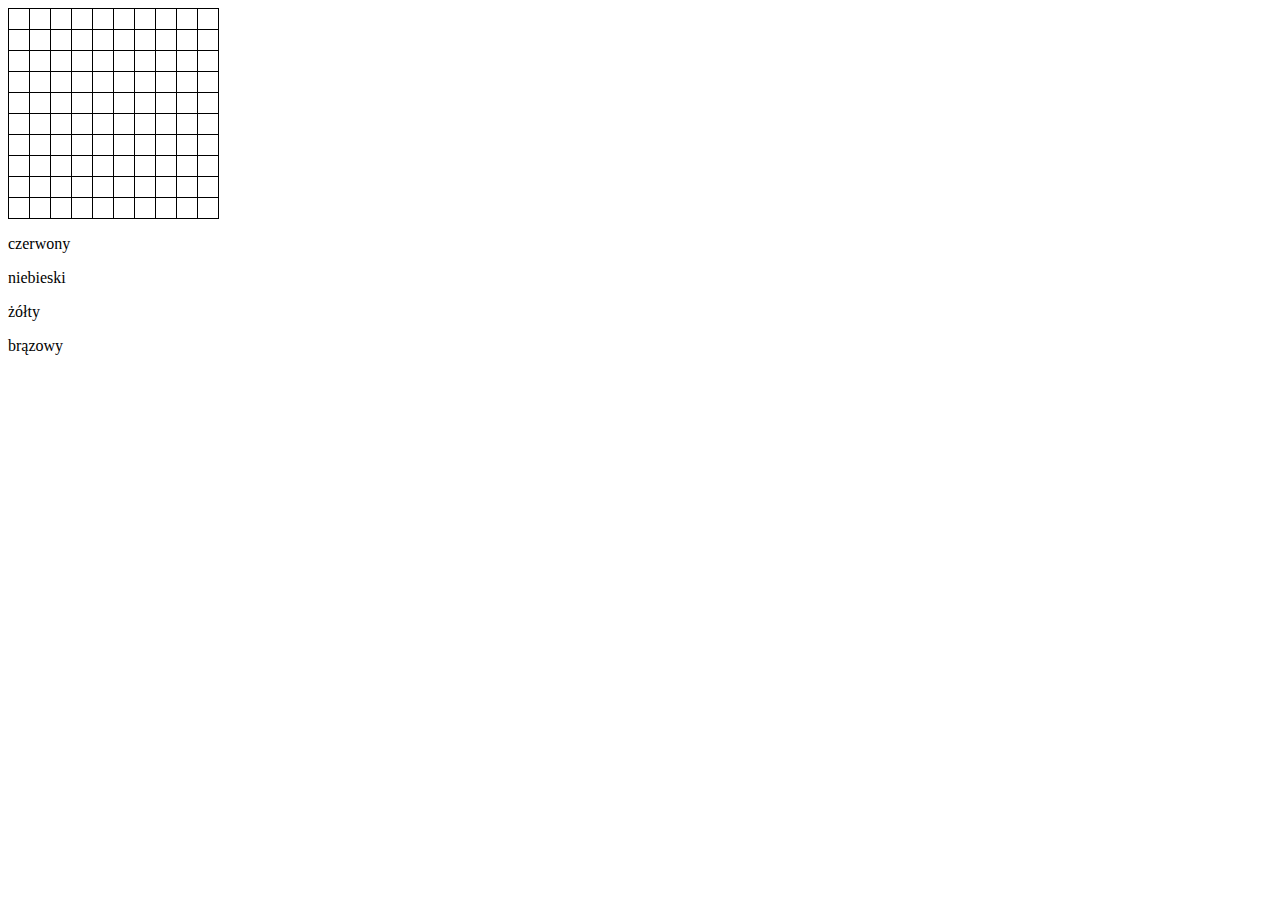
<file: kolorowanka-szyfr/index.html>
<!DOCTYPE HTML PUBLIC "-//W3C//DTD HTML 4.01 Transitional//EN" "http://www.w3.org/TR/html4/loose.dtd">
<html lang="en">

<head>
    <meta http-equiv="content-type" content="text/html; charset=utf-8">
    <title>kolorowanka-szyfr</title>
    <link rel="stylesheet" href="style.css" type="text/css">
    <script type="text/javascript" src="script.js"></script>
</head>

    <body>

        <table id="mytab1" class="tg">
            <tr>
                <td width="10px" class="tg-jpc1" onclick="tdclick(this);"></td>
                <td width="10px" class="tg-0lax" onclick="tdclick(this);"></td>
                <td width="10px" class="tg-0lax" onclick="tdclick(this);"></td>
                <td width="10px" class="tg-0lax" onclick="tdclick(this);"></td>
                <td width="10px" class="tg-0lax" onclick="tdclick(this);"></td>
                <td width="10px" class="tg-0lax" onclick="tdclick(this);"></td>
                <td width="10px" class="tg-0lax" onclick="tdclick(this);"></td>
                <td width="10px" class="tg-0lax" onclick="tdclick(this);"></td>
                <td width="10px" class="tg-0lax" onclick="tdclick(this);"></td>
                <td width="10px" class="tg-0lax" onclick="tdclick(this);"></td>
            </tr>
            <tr>
                <td width="10px" class="tg-0lax" onclick="tdclick(this);"></td>
                <td width="10px" class="tg-0lax" onclick="tdclick(this);"></td>
                <td width="10px" class="tg-0lax" onclick="tdclick(this);"></td>
                <td width="10px" class="tg-0lax" onclick="tdclick(this);"></td>
                <td width="10px" class="tg-0lax" onclick="tdclick(this);"></td>
                <td width="10px" class="tg-0lax" onclick="tdclick(this);"></td>
                <td width="10px" class="tg-0lax" onclick="tdclick(this);"></td>
                <td width="10px" class="tg-0lax" onclick="tdclick(this);"></td>
                <td width="10px" class="tg-0lax" onclick="tdclick(this);"></td>
                <td width="10px" class="tg-0lax" onclick="tdclick(this);"></td>
            </tr>
            <tr>
                <td width="10px" class="tg-0lax" onclick="tdclick(this);"></td>
                <td width="10px" class="tg-0lax" onclick="tdclick(this);"></td>
                <td width="10px" class="tg-0lax" onclick="tdclick(this);"></td>
                <td width="10px" class="tg-0lax" onclick="tdclick(this);"></td>
                <td width="10px" class="tg-0lax" onclick="tdclick(this);"></td>
                <td width="10px" class="tg-0lax" onclick="tdclick(this);"></td>
                <td width="10px" class="tg-0lax" onclick="tdclick(this);"></td>
                <td width="10px" class="tg-0lax" onclick="tdclick(this);"></td>
                <td width="10px" class="tg-0lax" onclick="tdclick(this);"></td>
                <td width="10px" class="tg-0lax" onclick="tdclick(this);"></td>
            </tr>
            <tr>
                <td width="10px" class="tg-0lax" onclick="tdclick(this);"></td>
                <td width="10px" class="tg-0lax" onclick="tdclick(this);"></td>
                <td width="10px" class="tg-0lax" onclick="tdclick(this);"></td>
                <td width="10px" class="tg-0lax" onclick="tdclick(this);"></td>
                <td width="10px" class="tg-0lax" onclick="tdclick(this);"></td>
                <td width="10px" class="tg-0lax" onclick="tdclick(this);"></td>
                <td width="10px" class="tg-0lax" onclick="tdclick(this);"></td>
                <td width="10px" class="tg-0lax" onclick="tdclick(this);"></td>
                <td width="10px" class="tg-0lax" onclick="tdclick(this);"></td>
                <td width="10px" class="tg-0lax" onclick="tdclick(this);"></td>
            </tr>
            <tr>
                <td width="10px" class="tg-0lax" onclick="tdclick(this);"></td>
                <td width="10px" class="tg-0lax" onclick="tdclick(this);"></td>
                <td width="10px" class="tg-0lax" onclick="tdclick(this);"></td>
                <td width="10px" class="tg-0lax" onclick="tdclick(this);"></td>
                <td width="10px" class="tg-0lax" onclick="tdclick(this);"></td>
                <td width="10px" class="tg-0lax" onclick="tdclick(this);"></td>
                <td width="10px" class="tg-0lax" onclick="tdclick(this);"></td>
                <td width="10px" class="tg-0lax" onclick="tdclick(this);"></td>
                <td width="10px" class="tg-0lax" onclick="tdclick(this);"></td>
                <td width="10px" class="tg-0lax" onclick="tdclick(this);"></td>
            </tr>
            <tr>
                <td width="10px" class="tg-0lax" onclick="tdclick(this);"></td>
                <td width="10px" class="tg-0lax" onclick="tdclick(this);"></td>
                <td width="10px" class="tg-0lax" onclick="tdclick(this);"></td>
                <td width="10px" class="tg-0lax" onclick="tdclick(this);"></td>
                <td width="10px" class="tg-0lax" onclick="tdclick(this);"></td>
                <td width="10px" class="tg-0lax" onclick="tdclick(this);"></td>
                <td width="10px" class="tg-0lax" onclick="tdclick(this);"></td>
                <td width="10px" class="tg-0lax" onclick="tdclick(this);"></td>
                <td width="10px" class="tg-0lax" onclick="tdclick(this);"></td>
                <td width="10px" class="tg-0lax" onclick="tdclick(this);"></td>
            </tr>
            <tr>
                <td width="10px" class="tg-0lax" onclick="tdclick(this);"></td>
                <td width="10px" class="tg-0lax" onclick="tdclick(this);"></td>
                <td width="10px" class="tg-0lax" onclick="tdclick(this);"></td>
                <td width="10px" class="tg-0lax" onclick="tdclick(this);"></td>
                <td width="10px" class="tg-0lax" onclick="tdclick(this);"></td>
                <td width="10px" class="tg-0lax" onclick="tdclick(this);"></td>
                <td width="10px" class="tg-0lax" onclick="tdclick(this);"></td>
                <td width="10px" class="tg-0lax" onclick="tdclick(this);"></td>
                <td width="10px" class="tg-0lax" onclick="tdclick(this);"></td>
                <td width="10px" class="tg-0lax" onclick="tdclick(this);"></td>
            </tr>
            <tr>
                <td width="10px" class="tg-0lax" onclick="tdclick(this);"></td>
                <td width="10px" class="tg-0lax" onclick="tdclick(this);"></td>
                <td width="10px" class="tg-0lax" onclick="tdclick(this);"></td>
                <td width="10px" class="tg-0lax" onclick="tdclick(this);"></td>
                <td width="10px" class="tg-0lax" onclick="tdclick(this);"></td>
                <td width="10px" class="tg-0lax" onclick="tdclick(this);"></td>
                <td width="10px" class="tg-0lax" onclick="tdclick(this);"></td>
                <td width="10px" class="tg-0lax" onclick="tdclick(this);"></td>
                <td width="10px" class="tg-0lax" onclick="tdclick(this);"></td>
                <td width="10px" class="tg-0lax" onclick="tdclick(this);"></td>
            </tr>
            <tr>
                <td width="10px" class="tg-0lax" onclick="tdclick(this);"></td>
                <td width="10px" class="tg-0lax" onclick="tdclick(this);"></td>
                <td width="10px" class="tg-0lax" onclick="tdclick(this);"></td>
                <td width="10px" class="tg-0lax" onclick="tdclick(this);"></td>
                <td width="10px" class="tg-0lax" onclick="tdclick(this);"></td>
                <td width="10px" class="tg-0lax" onclick="tdclick(this);"></td>
                <td width="10px" class="tg-0lax" onclick="tdclick(this);"></td>
                <td width="10px" class="tg-0lax" onclick="tdclick(this);"></td>
                <td width="10px" class="tg-0lax" onclick="tdclick(this);"></td>
                <td width="10px" class="tg-0lax" onclick="tdclick(this);"></td>
            </tr>
            <tr>
                <td width="10px" class="tg-0lax" onclick="tdclick(this);"></td>
                <td width="10px" class="tg-0lax" onclick="tdclick(this);"></td>
                <td width="10px" class="tg-0lax" onclick="tdclick(this);"></td>
                <td width="10px" class="tg-0lax" onclick="tdclick(this);"></td>
                <td width="10px" class="tg-0lax" onclick="tdclick(this);"></td>
                <td width="10px" class="tg-0lax" onclick="tdclick(this);"></td>
                <td width="10px" class="tg-0lax" onclick="tdclick(this);"></td>
                <td width="10px" class="tg-0lax" onclick="tdclick(this);"></td>
                <td width="10px" class="tg-0lax" onclick="tdclick(this);"></td>
                <td width="10px" class="tg-0lax" onclick="tdclick(this);"></td>
            </tr>
        </table>
        <p id="textelement">czerwony</p>
        <p id="textelement2">niebieski</p>
        <p id="textelement3">żółty</p>
        <p id="textelement4">brązowy</p>

    </body>

</html >
</file>
<file: kolorowanka-szyfr/style.css>
.tg {
            border-collapse: collapse;
            border-spacing: 0;
        }

        .tg td {
            font-family: Arial, sans-serif;
            font-size: 14px;
            padding: 10px 5px;
            border-style: solid;
            border-width: 1px;
            overflow: hidden;
            word-break: normal;
            border-color: black;
        }

        .tg th {
            font-family: Arial, sans-serif;
            font-size: 14px;
            font-weight: normal;
            padding: 10px 5px;
            border-style: solid;
            border-width: 1px;
            overflow: hidden;
            word-break: normal;
            border-color: black;
        }

        .tg .tg-jpc1 {
            font-size: 10px;
            text-align: left;
            vertical-align: top
        }

        .tg .tg-0lax {
            text-align: left;
            vertical-align: top;
            caret-color: transparent;
        }
</file>
